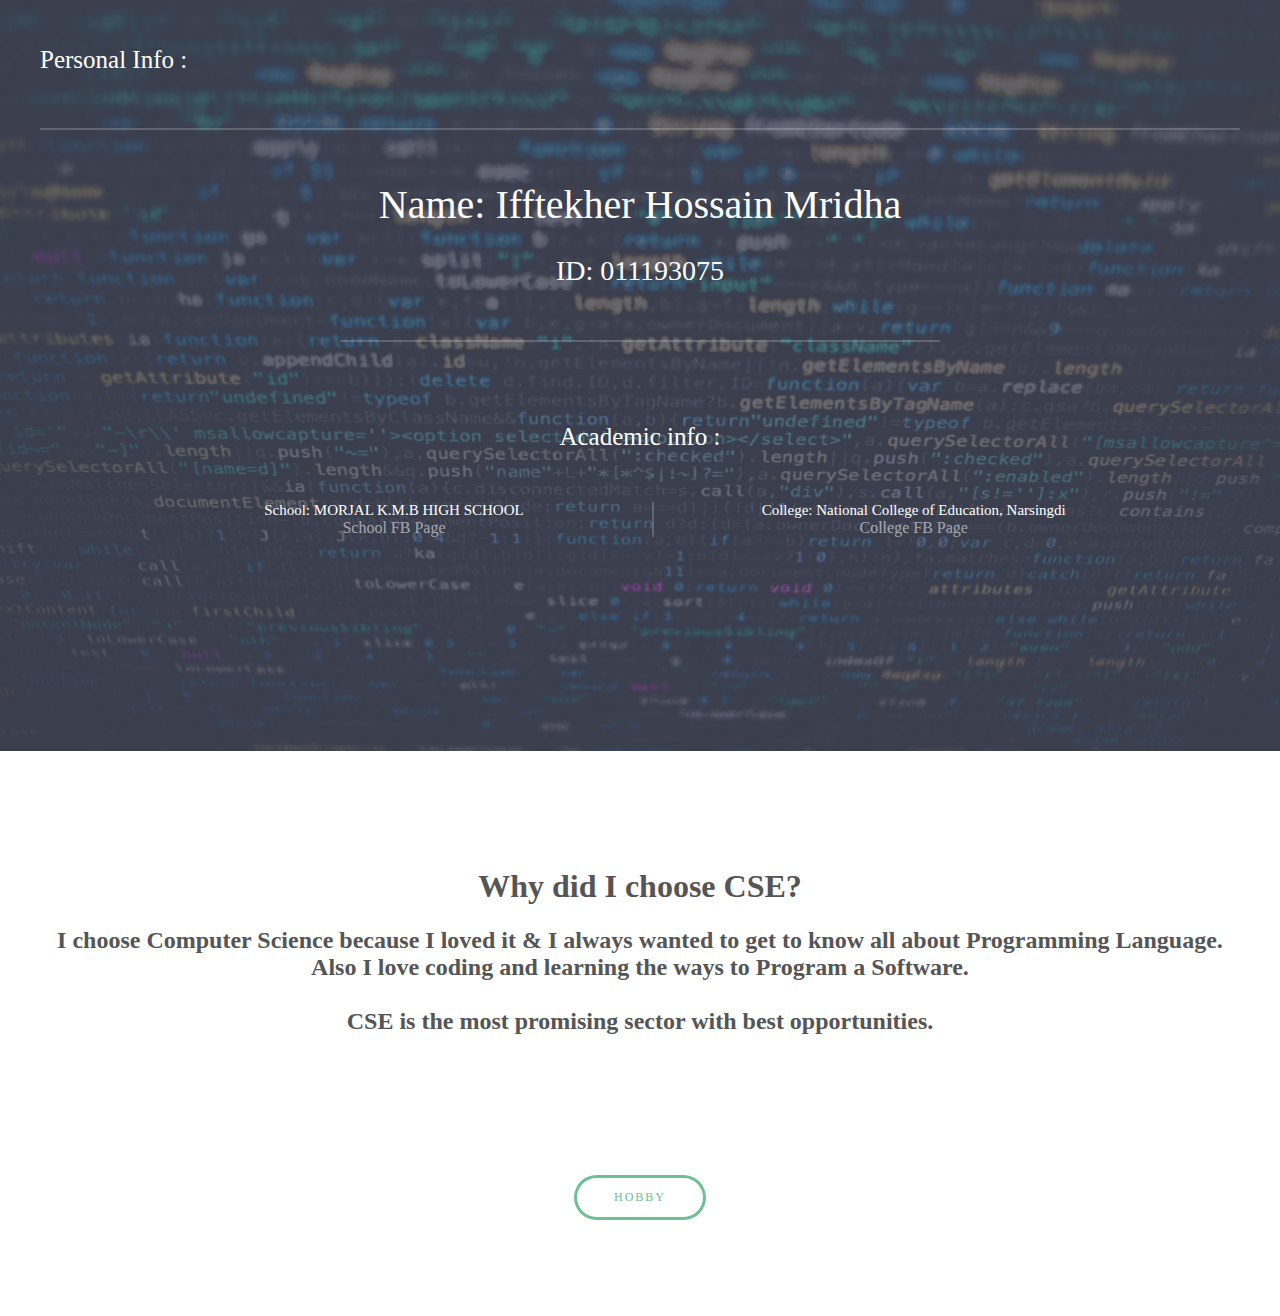
<file: index.html>
<!DOCTYPE HTML>

<html>
	<head>
<title>CV</title>
<link rel="stylesheet" type="text/css" href="style.css">
</head>
<body>

<header id="header">
<div class="upper">
<a href="index.html" class="logo">Personal Info :</a>
</div>
</header>

<section id="banner">

<div class="upper">

<header>
<h1>Name: Ifftekher Hossain Mridha</h1>
<h3>ID: 011193075</h3>
</header>

<div class="middle">

<h1>Academic info :</h1>
<div class="bot1">
<h3>School: MORJAL K.M.B HIGH SCHOOL</h3>
<a href="https://www.facebook.com/pages/MORJAL-KMB-HIGH-SCHOOL/128584813859191">School FB Page</a> 
</div>

<div class="bot">
<h3>College: National College of Education, Narsingdi</h3>
<a href="https://www.facebook.com/National-College-of-Education-Narsingdi-295102954488922">College FB Page</a> 
</div>

</div>
    
</div>
            
</section>

<section class="artx">
<div class="foot">
<h1>Why did I choose CSE?</h1>
<h2>I choose Computer Science because I loved it & I always wanted to get to know all about Programming Language. <br>Also I love coding and learning the ways to Program a Software. <br><br>CSE is the most promising sector with best opportunities. </h2>
</div>
<div class="btn">
<a href="hobby.html" class="button">HOBBY</a>
</div>
</section>
</body>
</html>
</file>
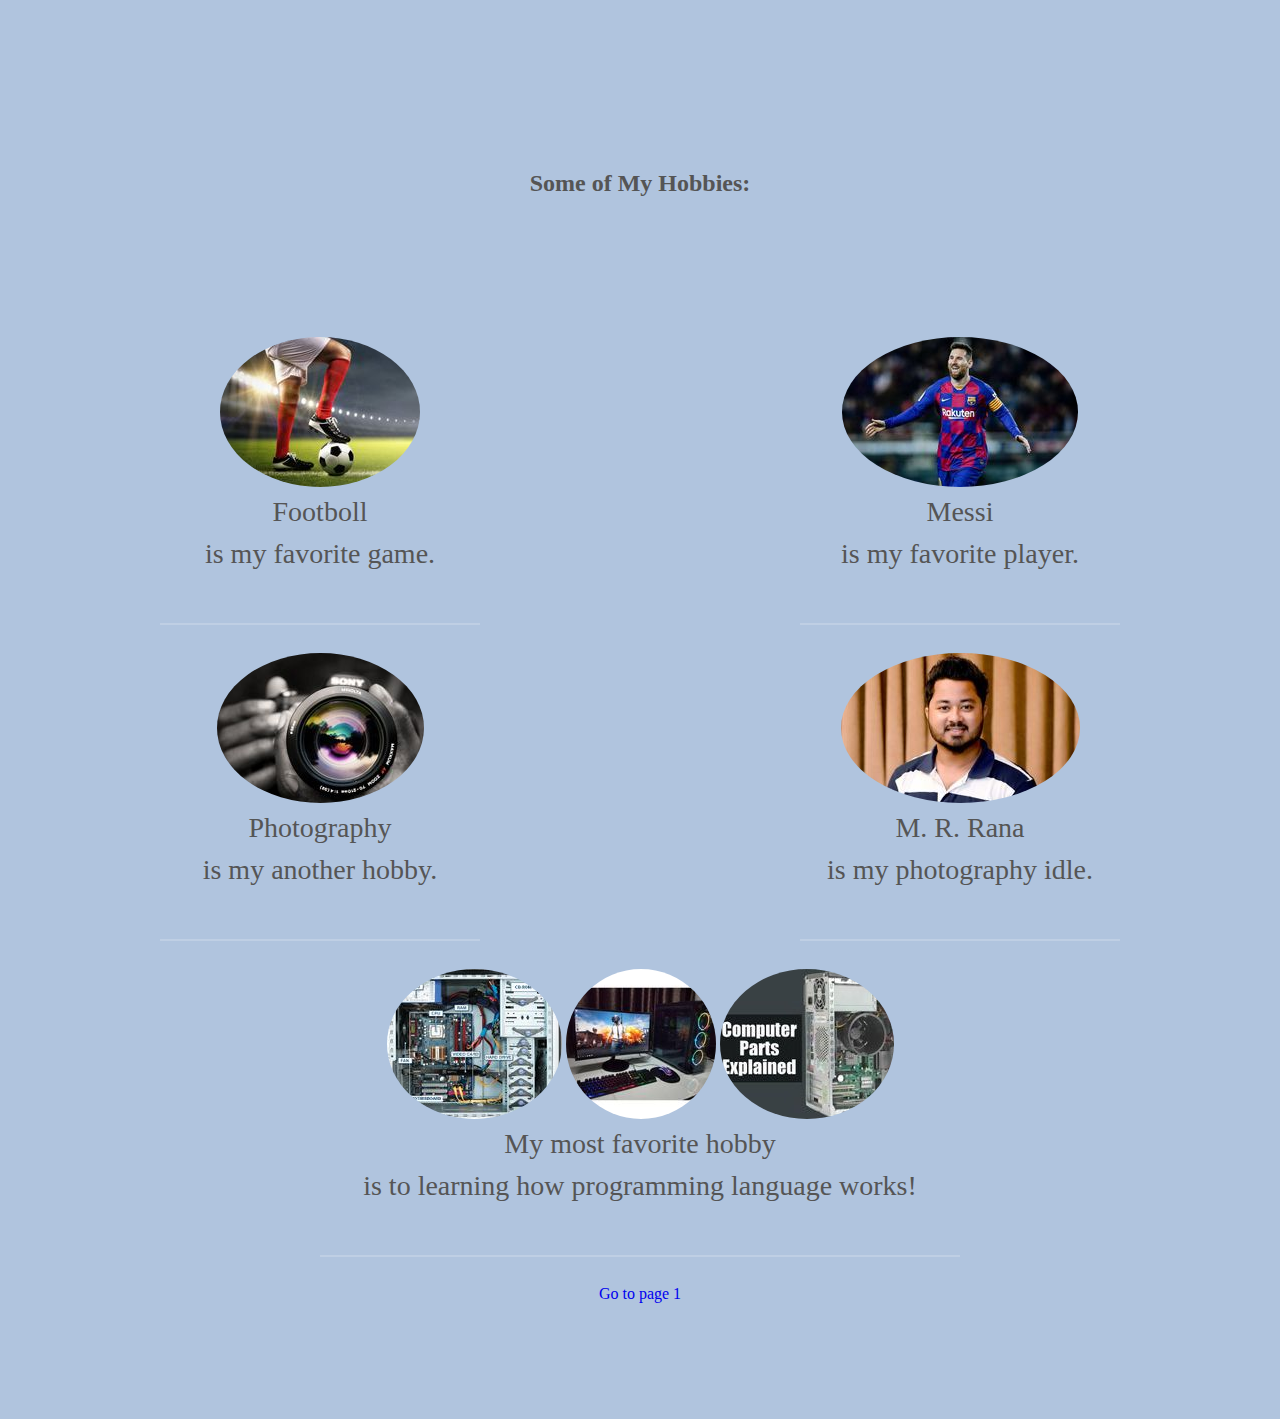
<file: hobby.html>
<!DOCTYPE HTML>
<html>
<head>
<title>CV</title>
<link rel="stylesheet" type="text/css" href="style.css">
</head>

<body>
<section class="art">
<div>
<div class="foot">
<h2><br><br> Some of My Hobbies: </h2>
</div>
<div>
<article>
<div class="image-round">
<img src="pic01.jpg" alt=" " />
</div>
<header>
<h3>Footboll<br />is my favorite game.</h3>
</header>
</article>
<article>
<div class="image-round">
<img src="pic02.jpg" alt=" " />
</div>
<header>
<h3>Messi<br />is my favorite player.</h3>
</header>
</article>
</div>
<div>
<article>
<div class="image-round">
<img src="pic03.jpg" alt=" " />
</div>
<header>
<h3>Photography<br />is my another hobby.</h3>
</header>
</article>
<article>
<div class="image-round">
<img src="pic04.jpg" alt=" " />
</div>
<header>
<h3>M. R. Rana<br />is my photography idle.</h3>
</header>
</article>
</div>
<div class="article1">
<div class="image-round">
<img src="pic05.jpg" alt=" " />
<img src="pic06.jpg" alt=" " />
<img src="pic07.jpg" alt=" " />
</div>
<header>
<h3>My most favorite hobby<br />is to learning how programming language works!</h3>
<a href="index.html">Go to page 1</a>
</header>                  
</div>
</div>
</section>
</body>
</html>
</file>
<file: style.css>
body {
        margin: 0px;
    }

    #header {
        line-height: 60px;
        position: absolute;
        top: 30px;
        width: 100%;
        z-index: 1;
    }

    header {
        margin-bottom: 20px;
    }

    header .upper {
        position: relative;
    }
    .upper {
        max-width: 75em;
        margin: 0 auto;
    }

    header .logo {
        color: #ffffff;
        display: inline-block;
        font-weight: 400;
        left: 0;
        margin: 0;
        padding: 0;
        position: absolute;
        top: 0;
        font-size: 25px;
    }

    header a {
        text-decoration: none;
    }

    .elememt {
        display: inline-block;
    }

    #banner {
        padding: 8em 0 9em 0;
        background-image: url(banner.jpg);
        background-size: cover;
        background-position: bottom;
        background-attachment: fixed;
        text-align: center;
        position: relative;
    }

    #banner:before {
        content:"";
        background: rgba(70, 75, 93, 0.80);
        position: absolute;
        width: 100%;
        height: 100%;
        top: 0;
        left: 0;
    }

    #banner .upper {
        border-top: 2px solid rgba(255, 255, 255, 0.2);
        position: relative;
        padding-top: 50px;
        width: 100%;
    }

    .upper h1 {
        font-size: 40px;
        font-weight: 400;
        color: #fff;
        line-height: 50px;
        margin: 0 0 20px 0;
    }

    header h3 {
        font-size: 30px;
        position: relative;
        z-index: 1;
        text-align: center;
        padding-bottom: 50px;
    }

    header h3:after {
        content: "";
        position: absolute;
        left: 25%;
        bottom: 0;
        width: 50%;
        border-bottom: 2px solid rgba(255, 255, 255, 0.2);

    }

    .middle h3 {
        font-size: 15px;
    }

    #banner h3 {
        font-weight: 400;
        color: #fff;
        margin: 0;
    }

    #banner .icon {
        color: #6cc091;
        font-size: 2em;
    }

    #banner a {
        font-size: 1em;
        color: rgba(255, 255, 255, 0.55);
        margin-bottom: 1.75em;
        text-decoration: none;
    }

    #banner .middle {
        text-align: center;
        margin: 0 0 70px 0;
    }

    .middle {
        display: inline-block;
        padding-top: 50px;
    }

    .middle h1 {
        font-size: 25px;
        margin-bottom: 40px;
    }

    .bot {
        float: right;
        margin-left: -20px;
    }

    #banner .middle div {
        padding: 0 8em;
    }

    #banner .middle .bot1 {
        float: left;
        border-right: 2px solid rgba(255, 255, 255, 0.2);
        margin-left: 50px;
    }

    #banner .middle div p {
        margin: 0;
    }

    .btn {
        text-align: center;
    }

    .button {
        background-color: transparent;
        box-shadow: inset 0 0 0 3px #6cc091;
        color: #6cc091;
        border-radius: 30px;
        border: 0;
        display: inline-block;
        font-size: 12px;
        font-weight: 400;
        line-height: 45px;
        letter-spacing: 2px;
        padding: 0 40px;
        text-align: center;
        text-decoration: none;
    }

    .button:hover {
        background-color:rgba(63, 191, 63, 0.09);
        color: #6cc091
        
    }

    .artx {
        padding: 6em 0;
        color:#555
    }

    .art {
        padding: 6em 0;
        display: flow-root;
        background:lightsteelblue;
    }

    .inner {
        max-width: 100%;
        margin: 0 auto;
    }

    .foot {
        text-align: center;
        color:#555;
        margin-bottom: 140px;
    }

    article {
        box-sizing: border-box;
        width: 50%;
        float: left;
        text-align: center;
    }

    .image-round {
        border-radius: 0;
        border: 0;
        display: inline-block;
        position: relative;
    }

    article img {
        border-radius: 100%;
    }

    header h3 {
        font-size: 1.75em;
        color: #555;
        font-weight: 400;
        line-height: 1.5;
        margin: 0 0 1em 0;
    }

    .article1 {
        box-sizing: border-box;
        width: 100%;
        float: left;
        text-align: center;
    }

    .article1 img {
        border-radius: 100%;
    }
</file>
